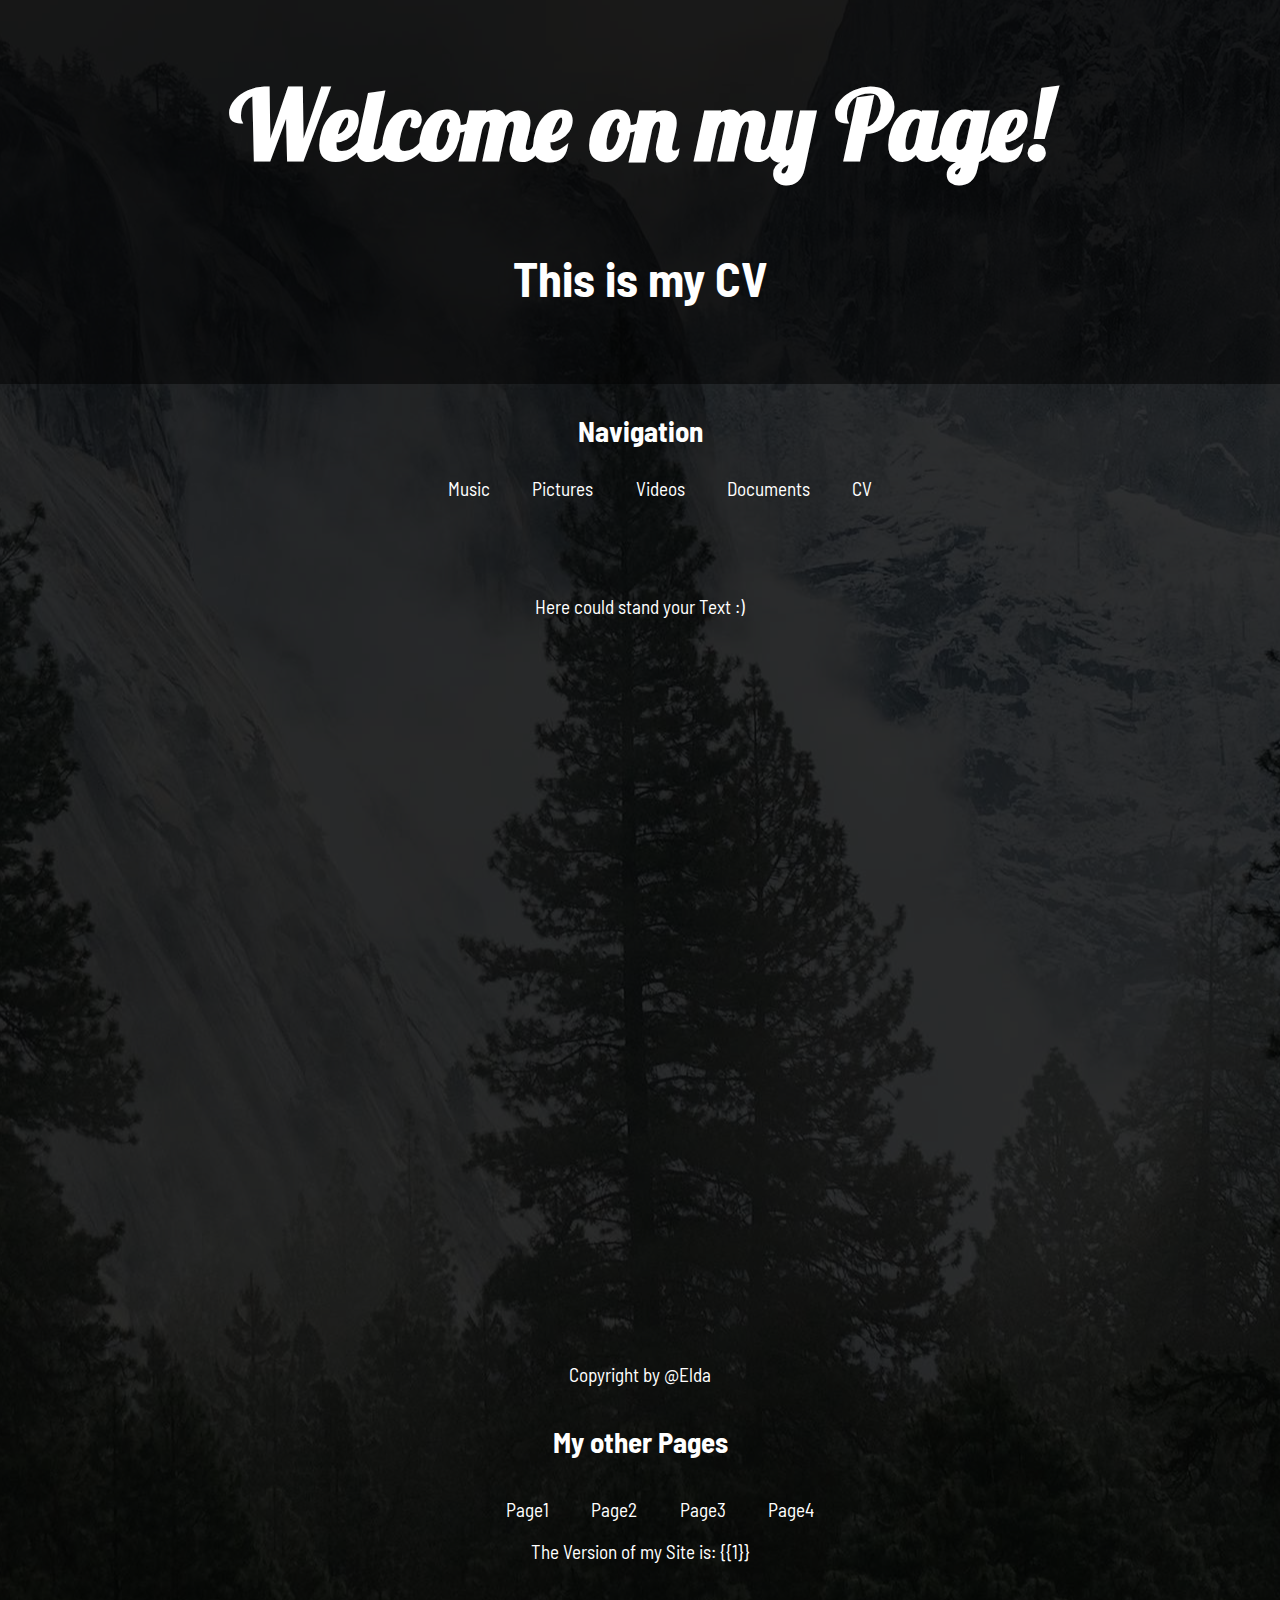
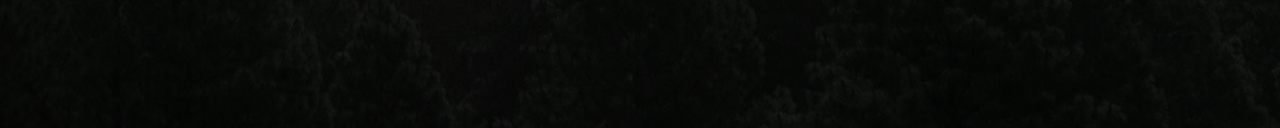
<file: sites/cv.html>
<!DOCTYPE html>
<html>

<head>
  <title>SiteFromElda</title>
  <link rel="stylesheet" type="text/css" href="../index.css">
  <link rel="icon" href="../pictures/wolf.png">
</head>

<body>
  <main>
    <header>
      <h1><a href="../index.html">Welcome on my Page!</a></h1>
      <h2>This is my CV</h2>
    </header>

    <nav>
      <h3>Navigation</h3>
      <ul>
        <li><a href="music.html">Music</a></li>
        <li><a href="pictures.html">Pictures</a></li>
        <li><a href="videos.html">Videos</a></li>
        <li><a href="documents.html">Documents</a></li>
        <li><a href="#">CV</a></li>
      </ul>
    </nav>

    <section id="content">
      <article id="text">
        <p>Here could stand your Text :)</p>
      </article>
    </section>

    <footer>
      <article id="copyright">
        <p>Copyright by @Elda</p>
      </article>
      <artcile id="websites">
        <h4>My other Pages</h4>
        <ul>
          <li><a href="#">Page1</a></li>
          <li><a href="#">Page2</a></li>
          <li><a href="#">Page3</a></li>
          <li><a href="#">Page4</a></li>
        </ul>
      </article>
      <article id="version">
        <p>The Version of my Site is: {{1}}</p>
      </article>
    </footer>
  </main>
</body>
</html>
</file>
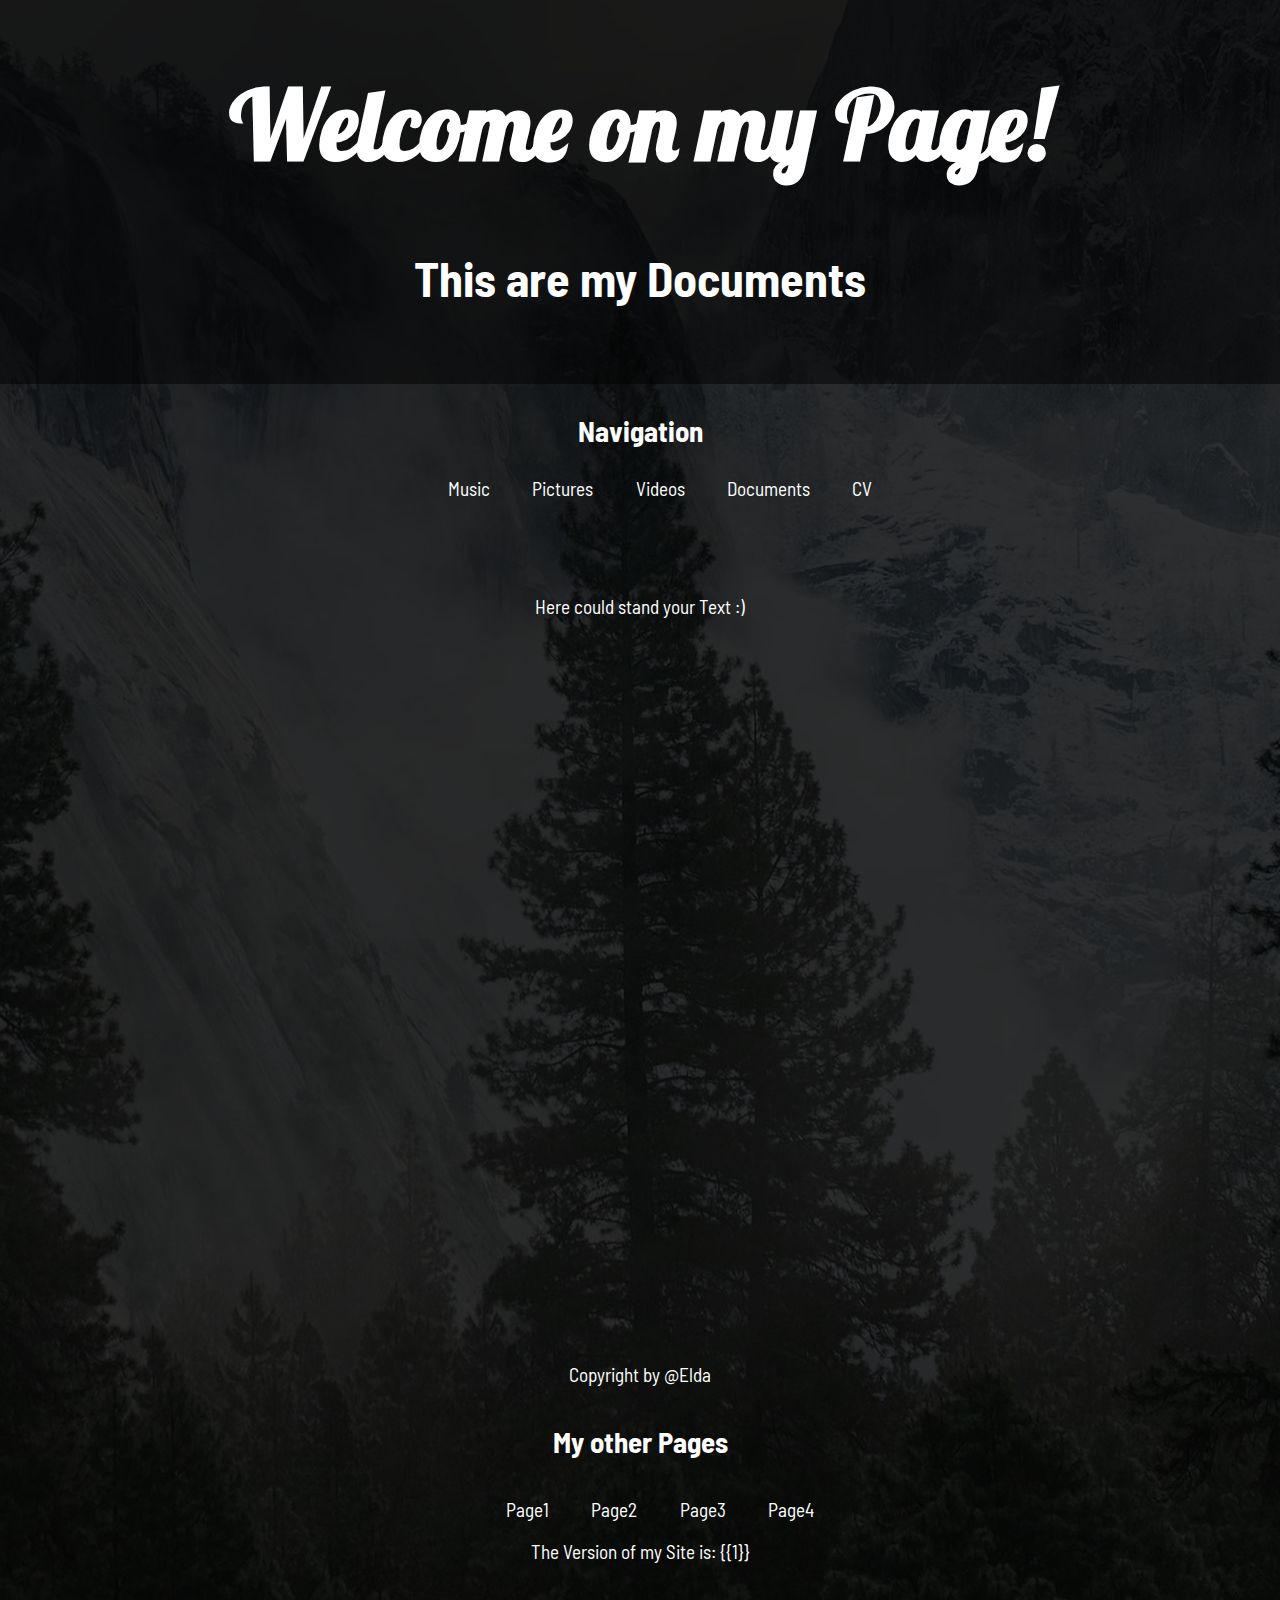
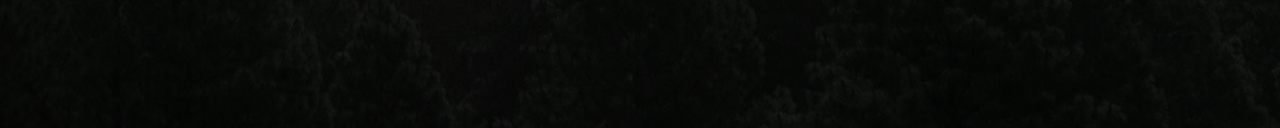
<file: sites/documents.html>
<!DOCTYPE html>
<html>

<head>
  <title>SiteFromElda</title>
  <link rel="stylesheet" type="text/css" href="../index.css">
  <link rel="icon" href="../pictures/wolf.png">
</head>

<body>
  <main>
    <header>
      <h1><a href="../index.html">Welcome on my Page!</a></h1>
      <h2>This are my Documents</h2>
    </header>

    <nav>
      <h3>Navigation</h3>
      <ul>
        <li><a href="music.html">Music</a></li>
        <li><a href="pictures.html">Pictures</a></li>
        <li><a href="videos.html">Videos</a></li>
        <li><a href="#">Documents</a></li>
        <li><a href="cv.html">CV</a></li>
      </ul>
    </nav>

    <section id="content">
      <article id="text">
        <p>Here could stand your Text :)</p>
      </article>
    </section>

    <footer>
      <article id="copyright">
        <p>Copyright by @Elda</p>
      </article>
      <artcile id="websites">
        <h4>My other Pages</h4>
        <ul>
          <li><a href="#">Page1</a></li>
          <li><a href="#">Page2</a></li>
          <li><a href="#">Page3</a></li>
          <li><a href="#">Page4</a></li>
        </ul>
      </article>
      <article id="version">
        <p>The Version of my Site is: {{1}}</p>
      </article>
    </footer>
  </main>
</body>
</html>
</file>
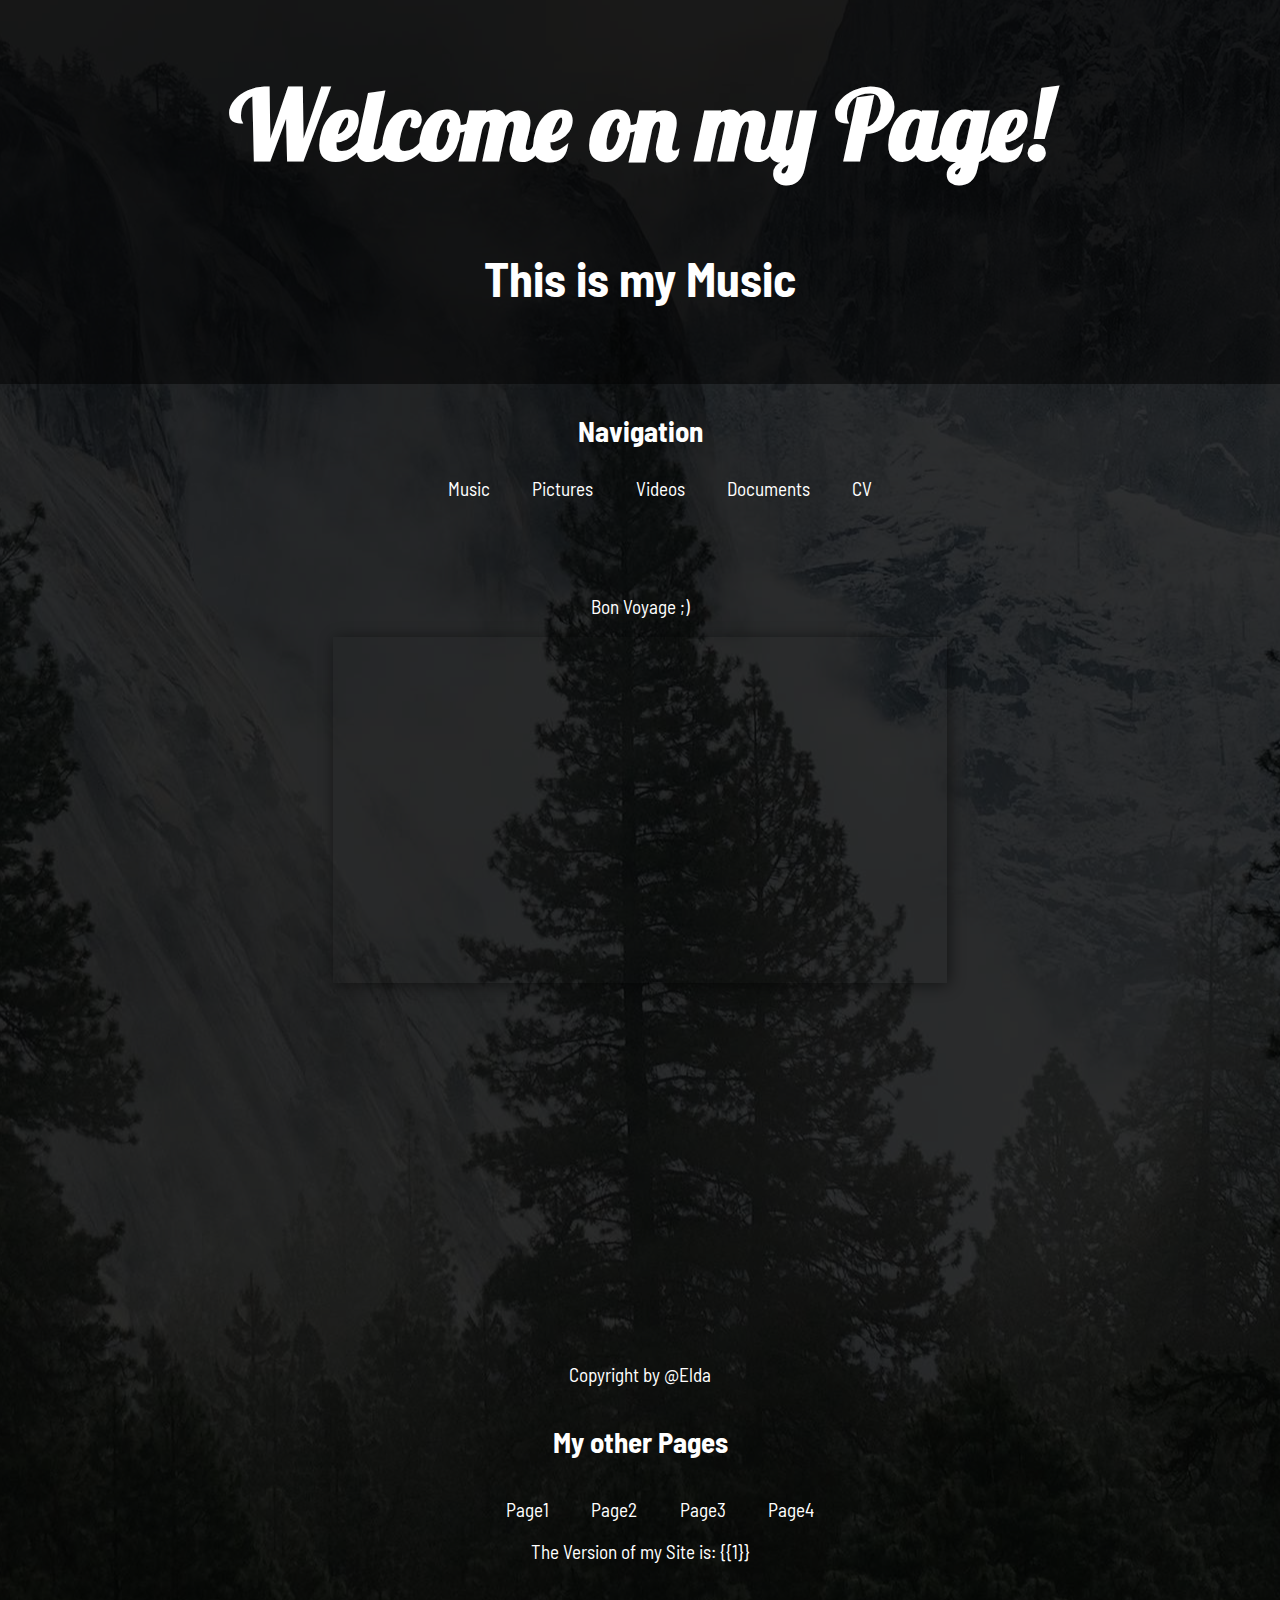
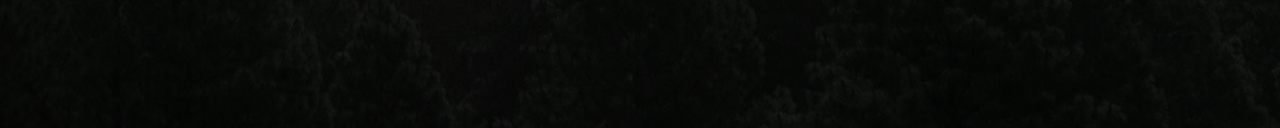
<file: sites/music.html>
<!DOCTYPE html>
<html>

<head>
  <title>SiteFromElda</title>
  <link rel="stylesheet" type="text/css" href="../index.css">
  <link rel="icon" href="../pictures/wolf.png">
</head>

<body>
  <main>
    <header>
      <h1><a href="../index.html">Welcome on my Page!</a></h1>
      <h2>This is my Music</h2>
    </header>

    <nav>
      <h3>Navigation</h3>
      <ul>
        <li><a href="#">Music</a></li>
        <li><a href="pictures.html">Pictures</a></li>
        <li><a href="videos.html">Videos</a></li>
        <li><a href="documents.html">Documents</a></li>
        <li><a href="cv.html">CV</a></li>
      </ul>
    </nav>

    <section id="content">
      <article id="text">
        <p>Bon Voyage ;)</p>
        <iframe id="ytvideo" src="https://www.youtube.com/embed/xkXQQ0IAbk0?rel=0&amp;controls=0&amp;showinfo=0&iv_load_policy=3"></iframe>
      </article>
    </section>

    <footer>
      <article id="copyright">
        <p>Copyright by @Elda</p>
      </article>
      <artcile id="websites">
        <h4>My other Pages</h4>
        <ul>
          <li><a href="#">Page1</a></li>
          <li><a href="#">Page2</a></li>
          <li><a href="#">Page3</a></li>
          <li><a href="#">Page4</a></li>
        </ul>
      </article>
      <article id="version">
        <p>The Version of my Site is: {{1}}</p>
      </article>
    </footer>
  </main>
</body>
</html>
</file>
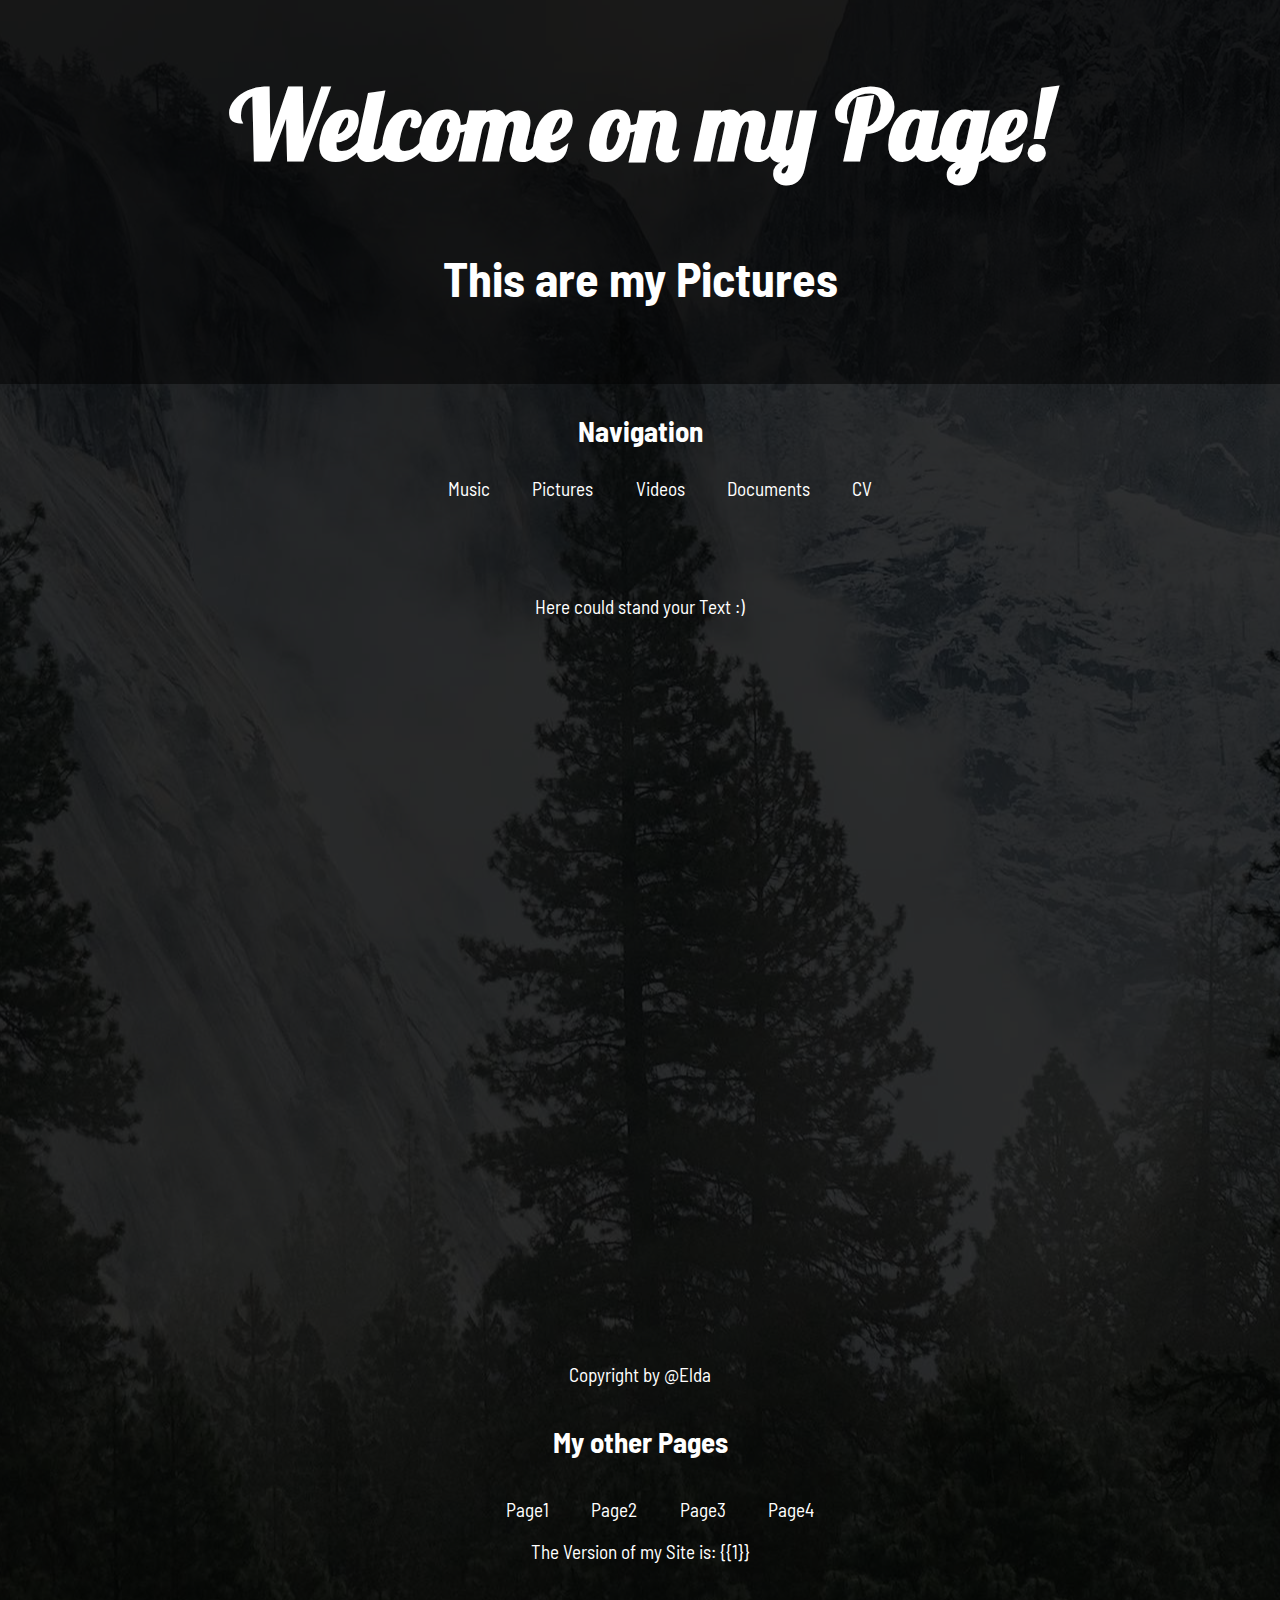
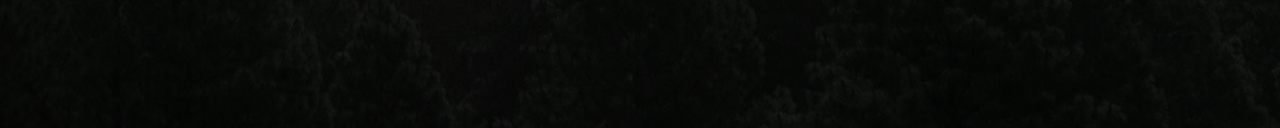
<file: sites/pictures.html>
<!DOCTYPE html>
<html>

<head>
  <title>SiteFromElda</title>
  <link rel="stylesheet" type="text/css" href="../index.css">
  <link rel="icon" href="../pictures/wolf.png">
</head>

<body>
  <main>
    <header>
      <h1><a href="../index.html">Welcome on my Page!</a></h1>
      <h2>This are my Pictures</h2>
    </header>

    <nav>
      <h3>Navigation</h3>
      <ul>
        <li><a href="music.html">Music</a></li>
        <li><a href="#">Pictures</a></li>
        <li><a href="videos.html">Videos</a></li>
        <li><a href="documents.html">Documents</a></li>
        <li><a href="cv.html">CV</a></li>
      </ul>
    </nav>

    <section id="content">
      <article id="text">
        <p>Here could stand your Text :)</p>
      </article>
    </section>

    <footer>
      <article id="copyright">
        <p>Copyright by @Elda</p>
      </article>
      <artcile id="websites">
        <h4>My other Pages</h4>
        <ul>
          <li><a href="#">Page1</a></li>
          <li><a href="#">Page2</a></li>
          <li><a href="#">Page3</a></li>
          <li><a href="#">Page4</a></li>
        </ul>
      </article>
      <article id="version">
        <p>The Version of my Site is: {{1}}</p>
      </article>
    </footer>
  </main>
</body>
</html>
</file>
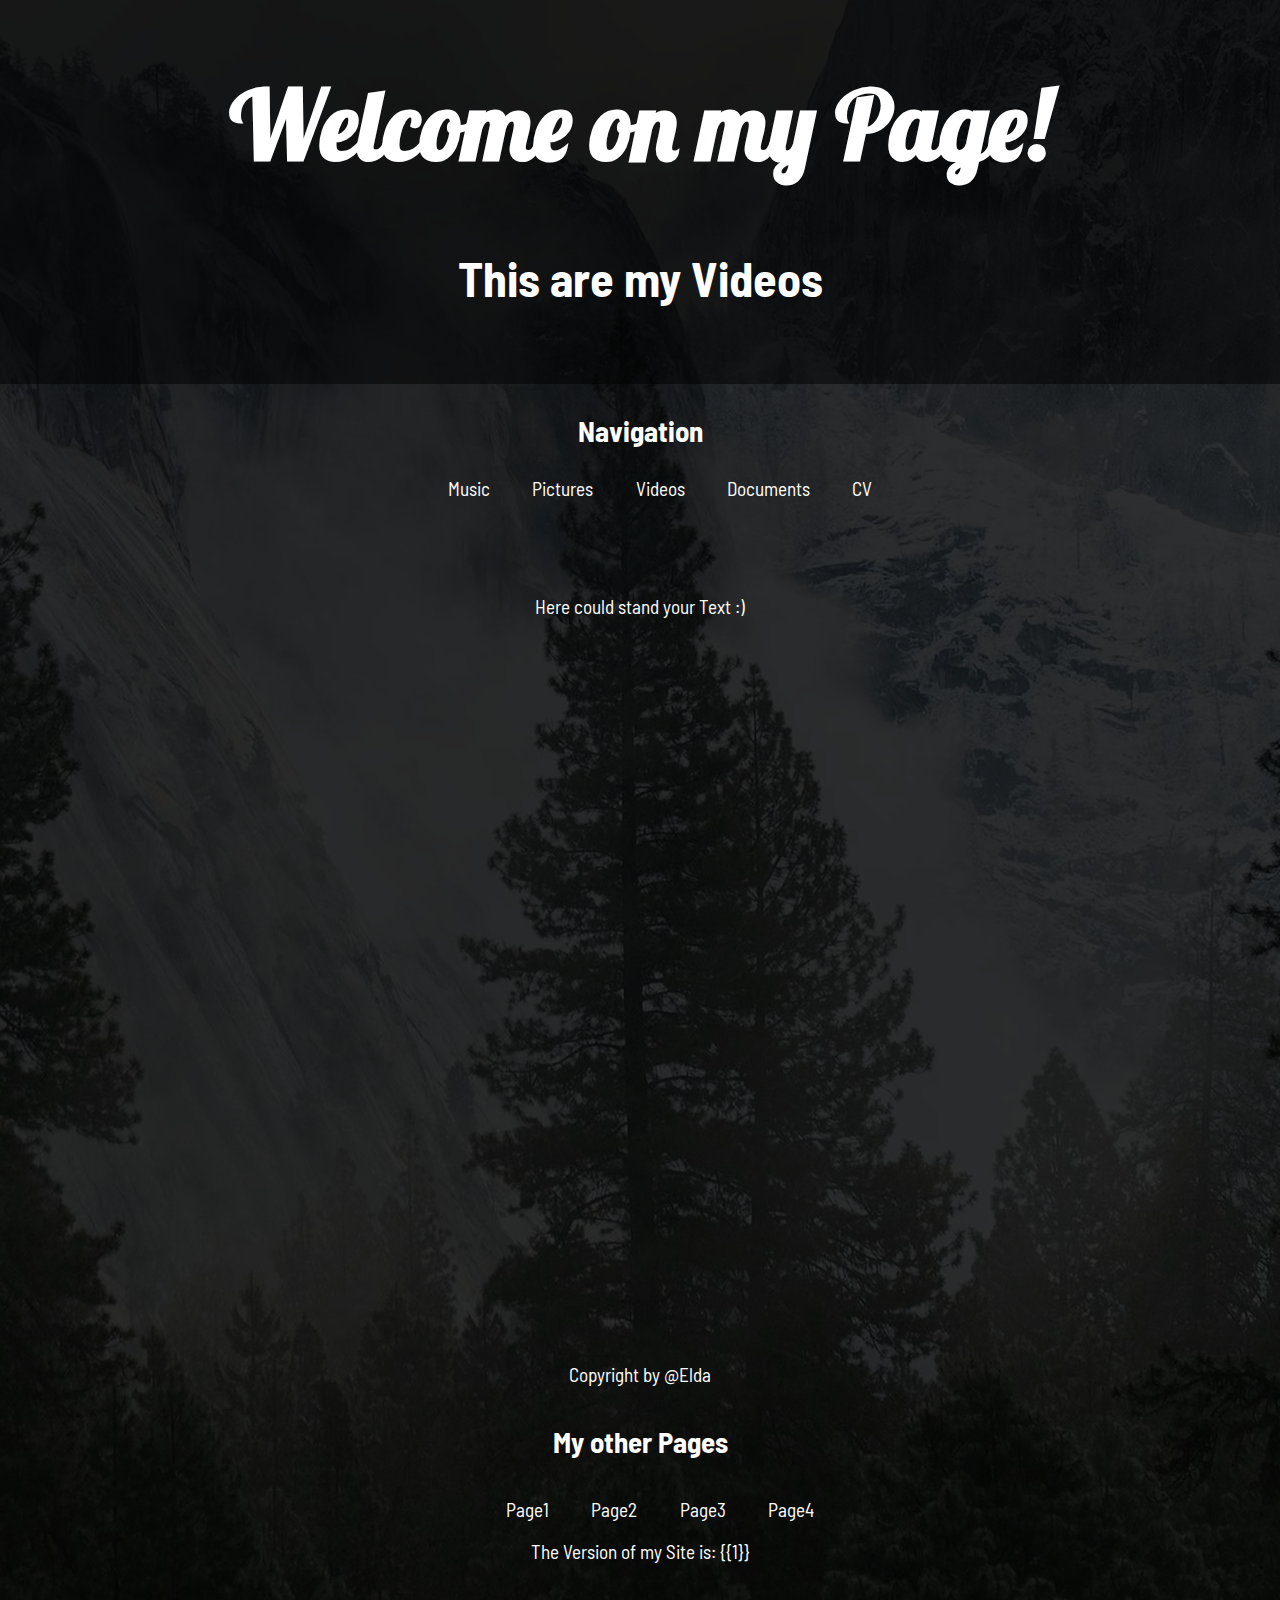
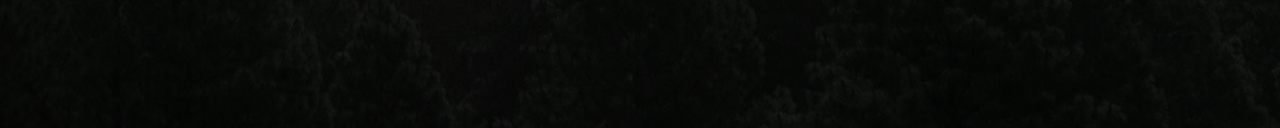
<file: sites/videos.html>
<!DOCTYPE html>
<html>

<head>
  <title>SiteFromElda</title>
  <link rel="stylesheet" type="text/css" href="../index.css">
  <link rel="icon" href="../pictures/wolf.png">
</head>

<body>
  <main>
    <header>
      <h1><a href="../index.html">Welcome on my Page!</a></h1>
      <h2>This are my Videos</h2>
    </header>

    <nav>
      <h3>Navigation</h3>
      <ul>
        <li><a href="music.html">Music</a></li>
        <li><a href="pictures.html">Pictures</a></li>
        <li><a href="#">Videos</a></li>
        <li><a href="documents.html">Documents</a></li>
        <li><a href="cv.html">CV</a></li>
      </ul>
    </nav>

    <section id="content">
      <article id="text">
        <p>Here could stand your Text :)</p>
      </article>
    </section>

    <footer>
      <article id="copyright">
        <p>Copyright by @Elda</p>
      </article>
      <artcile id="websites">
        <h4>My other Pages</h4>
        <ul>
          <li><a href="#">Page1</a></li>
          <li><a href="#">Page2</a></li>
          <li><a href="#">Page3</a></li>
          <li><a href="#">Page4</a></li>
        </ul>
      </article>
      <article id="version">
        <p>The Version of my Site is: {{1}}</p>
      </article>
    </footer>
  </main>
</body>
</html>
</file>
<file: index.css>
@import url('https://fonts.googleapis.com/css?family=Barlow+Semi+Condensed|Lobster');

html{
  margin: 0;
  padding: 0;
}

body{
  background: url("pictures/background.jpg") no-repeat fixed center;
  font-family: 'Barlow Semi Condensed', sans-serif;
  font-size: 120%;
  margin: 1em;
}

h1{
  font-family: 'Lobster', cursive;
  font-size: 5em;
}

h2{
  font-family: 'Barlow Semi Condensed', sans-serif;
  font-size: 250%;
}

h3, h4{
  font-family: 'Barlow Semi Condensed', sans-serif;
  font-size: 150%;
}

header{
  position: absolute;
  top: 0;
  left: 0;
  width: 100%;
  height: 20em;
  background-color: rgba(0, 0, 0, 0.9);
  color: white;
  text-align: center;
}

nav{
  position: absolute;
  top: 20em;
  left: 0;
  width: 100%;
  height: 10em;
  background-color: rgba(0, 0, 0, 0.8);
  color: white;
  text-align: center;
}

#content{
  position: absolute;
  top: 30em;
  left: 0;
  width: 100%;
  height: 40em;
  background-color: rgba(0, 0, 0, 0.8);
  color: white;
  text-align: center;
}

footer{
  position: absolute;
  top: 70em;
  bottom: 0;
  left: 0;
  width: 100%;
  height: 20em;
  background-color: rgba(0, 0, 0, 0.8);
  color: white;
  text-align: center;
}

ul{
  list-style-type: none;
}

li{
  display: inline;
  padding: 0 1em 0 1em;
}

a{
  text-decoration: none;
  color: white;
}

#ytvideo{
  width: 32em;
  height: 18em;
  opacity: .75;
  border: none;
  box-shadow: 2px 2px 15px rgba(0, 0, 0, 0.7);
}
</file>
